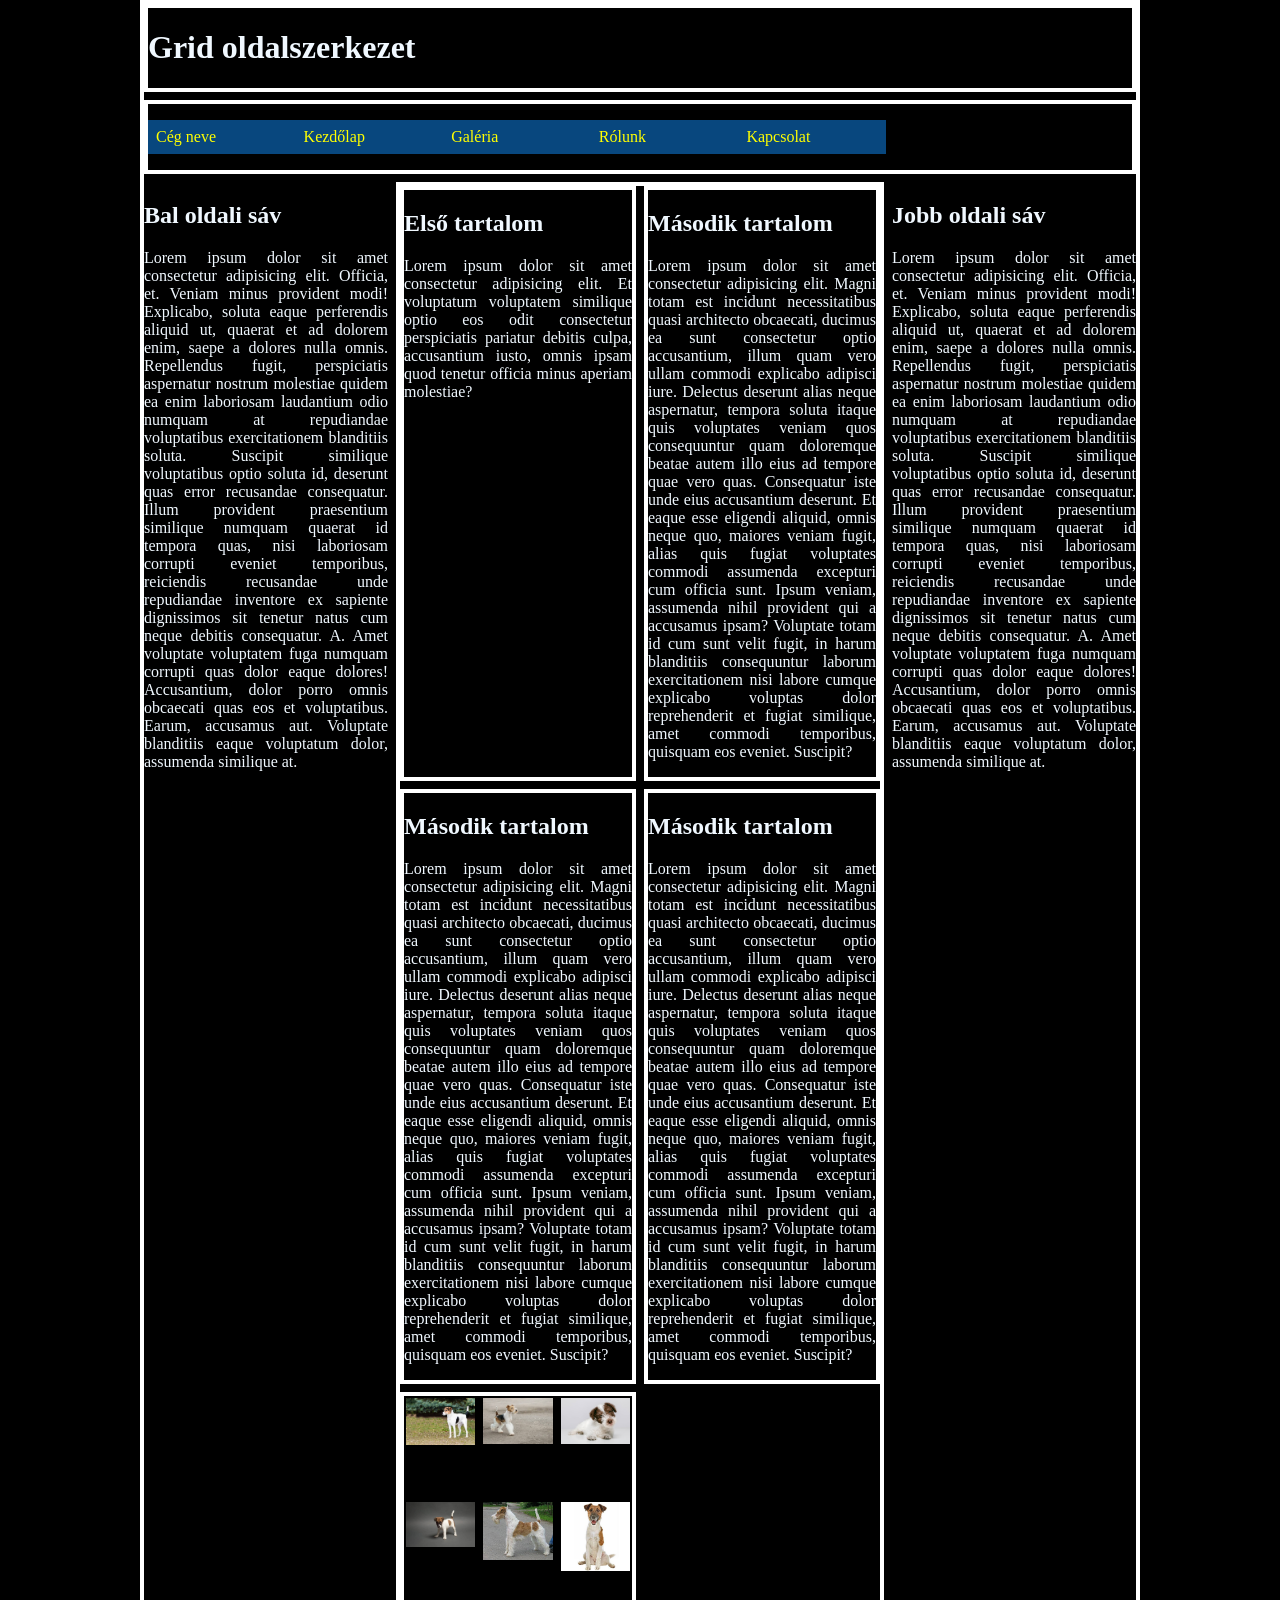
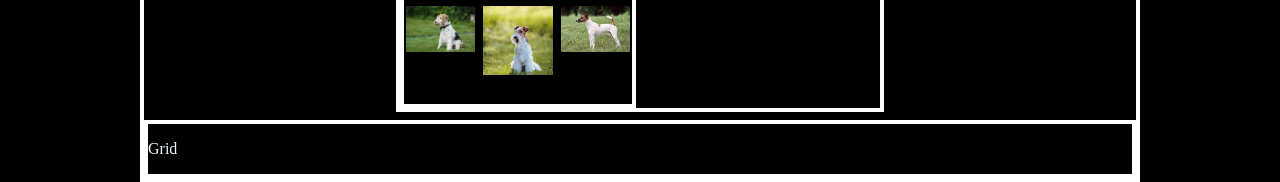
<file: index.html>
<!DOCTYPE html>
<html lang="hu">
    <!--Warning: This document appears to be Lorem ipsum text but the html start tag has lang="hu". Consider using lang="zxx" (or variant) instead.-->
<head>
    <meta charset="UTF-8">
    <meta name="viewport" content="width=device-width, initial-scale=1.0">
    <meta name="description" content="grid oldalszerkezetek">
    <title>Kovács Olivér</title>
    <link rel="stylesheet" href="stilus.css">
</head>
    <body>
        <main>
            <header>
                <h1>Grid oldalszerkezet</h1>
            </header>
            <nav>
                <ul>
                    <li><a href="#">Cég neve</a></li>
                    <li><a href="index.html">Kezdőlap</a></li>
                    <li><a href="galeria.html">Galéria</a></li>
                    <li><a href="#">Rólunk</a></li>
                    <li><a href="#">Kapcsolat</a></li>
                </ul>
            </nav>
            <article class="index_ver">
                <section class="section_top">
                    <h2>
                        Első tartalom
                    </h2>
                        <p>
                            Lorem ipsum dolor sit amet consectetur adipisicing elit. Et voluptatum voluptatem similique optio eos odit consectetur perspiciatis pariatur debitis culpa, accusantium iusto, omnis ipsam quod tenetur officia minus aperiam molestiae?
                        </p>
                    
                </section>
                <section class="section_bottom">
                    <h2>
                        Második tartalom
                    </h2>
                    <p>
                            Lorem ipsum dolor sit amet consectetur adipisicing elit. Magni totam est incidunt necessitatibus quasi architecto obcaecati, ducimus ea sunt consectetur optio accusantium, illum quam vero ullam commodi explicabo adipisci iure.
                            Delectus deserunt alias neque aspernatur, tempora soluta itaque quis voluptates veniam quos consequuntur quam doloremque beatae autem illo eius ad tempore quae vero quas. Consequatur iste unde eius accusantium deserunt.
                            Et eaque esse eligendi aliquid, omnis neque quo, maiores veniam fugit, alias quis fugiat voluptates commodi assumenda excepturi cum officia sunt. Ipsum veniam, assumenda nihil provident qui a accusamus ipsam?
                            Voluptate totam id cum sunt velit fugit, in harum blanditiis consequuntur laborum exercitationem nisi labore cumque explicabo voluptas dolor reprehenderit et fugiat similique, amet commodi temporibus, quisquam eos eveniet. Suscipit?
                    </p>
                </section>
                <section class="section_bottom">
                    <h2>
                        Második tartalom
                    </h2>
                    <p>
                            Lorem ipsum dolor sit amet consectetur adipisicing elit. Magni totam est incidunt necessitatibus quasi architecto obcaecati, ducimus ea sunt consectetur optio accusantium, illum quam vero ullam commodi explicabo adipisci iure.
                            Delectus deserunt alias neque aspernatur, tempora soluta itaque quis voluptates veniam quos consequuntur quam doloremque beatae autem illo eius ad tempore quae vero quas. Consequatur iste unde eius accusantium deserunt.
                            Et eaque esse eligendi aliquid, omnis neque quo, maiores veniam fugit, alias quis fugiat voluptates commodi assumenda excepturi cum officia sunt. Ipsum veniam, assumenda nihil provident qui a accusamus ipsam?
                            Voluptate totam id cum sunt velit fugit, in harum blanditiis consequuntur laborum exercitationem nisi labore cumque explicabo voluptas dolor reprehenderit et fugiat similique, amet commodi temporibus, quisquam eos eveniet. Suscipit?
                    </p>
                </section>
                <section class="section_bottom">
                    <h2>
                        Második tartalom
                    </h2>
                    <p>
                            Lorem ipsum dolor sit amet consectetur adipisicing elit. Magni totam est incidunt necessitatibus quasi architecto obcaecati, ducimus ea sunt consectetur optio accusantium, illum quam vero ullam commodi explicabo adipisci iure.
                            Delectus deserunt alias neque aspernatur, tempora soluta itaque quis voluptates veniam quos consequuntur quam doloremque beatae autem illo eius ad tempore quae vero quas. Consequatur iste unde eius accusantium deserunt.
                            Et eaque esse eligendi aliquid, omnis neque quo, maiores veniam fugit, alias quis fugiat voluptates commodi assumenda excepturi cum officia sunt. Ipsum veniam, assumenda nihil provident qui a accusamus ipsam?
                            Voluptate totam id cum sunt velit fugit, in harum blanditiis consequuntur laborum exercitationem nisi labore cumque explicabo voluptas dolor reprehenderit et fugiat similique, amet commodi temporibus, quisquam eos eveniet. Suscipit?
                    </p>
                </section>
                <section class="section_gallery">
                    <div class="img_container"><img src="images0.jpg" alt="Default image."></div>
                    <div class="img_container"><img src="images1.jpg" alt="Default image."></div>
                    <div class="img_container"><img src="images2.jpg" alt="Default image."></div>
                    <div class="img_container"><img src="images3.jpg" alt="Default image."></div>
                    <div class="img_container"><img src="images4.jpg" alt="Default image."></div>
                    <div class="img_container"><img src="images5.jpg" alt="Default image."></div>
                    <div class="img_container"><img src="images6.jpg" alt="Default image."></div>
                    <div class="img_container"><img src="images7.jpg" alt="Default image."></div>
                    <div class="img_container"><img src="images8.jpg" alt="Default image."></div>
                </section>
            </article>
            <aside class="aside_left">
                <h2>Bal oldali sáv</h2>
                <p>Lorem ipsum dolor sit amet consectetur adipisicing elit. Officia, et. Veniam minus provident modi! Explicabo, soluta eaque perferendis aliquid ut, quaerat et ad dolorem enim, saepe a dolores nulla omnis.
                Repellendus fugit, perspiciatis aspernatur nostrum molestiae quidem ea enim laboriosam laudantium odio numquam at repudiandae voluptatibus exercitationem blanditiis soluta. Suscipit similique voluptatibus optio soluta id, deserunt quas error recusandae consequatur.
                Illum provident praesentium similique numquam quaerat id tempora quas, nisi laboriosam corrupti eveniet temporibus, reiciendis recusandae unde repudiandae inventore ex sapiente dignissimos sit tenetur natus cum neque debitis consequatur. A.
                Amet voluptate voluptatem fuga numquam corrupti quas dolor eaque dolores! Accusantium, dolor porro omnis obcaecati quas eos et voluptatibus. Earum, accusamus aut. Voluptate blanditiis eaque voluptatum dolor, assumenda similique at.</p>
            </aside>
            <aside class="aside_right">
                <h2>Jobb oldali sáv</h2>
                <p>Lorem ipsum dolor sit amet consectetur adipisicing elit. Officia, et. Veniam minus provident modi! Explicabo, soluta eaque perferendis aliquid ut, quaerat et ad dolorem enim, saepe a dolores nulla omnis.
                Repellendus fugit, perspiciatis aspernatur nostrum molestiae quidem ea enim laboriosam laudantium odio numquam at repudiandae voluptatibus exercitationem blanditiis soluta. Suscipit similique voluptatibus optio soluta id, deserunt quas error recusandae consequatur.
                Illum provident praesentium similique numquam quaerat id tempora quas, nisi laboriosam corrupti eveniet temporibus, reiciendis recusandae unde repudiandae inventore ex sapiente dignissimos sit tenetur natus cum neque debitis consequatur. A.
                Amet voluptate voluptatem fuga numquam corrupti quas dolor eaque dolores! Accusantium, dolor porro omnis obcaecati quas eos et voluptatibus. Earum, accusamus aut. Voluptate blanditiis eaque voluptatum dolor, assumenda similique at.</p>
            </aside>
            <footer>
                <p>Grid</p>
            </footer>
        </main>
    </body>

</html>
</file>
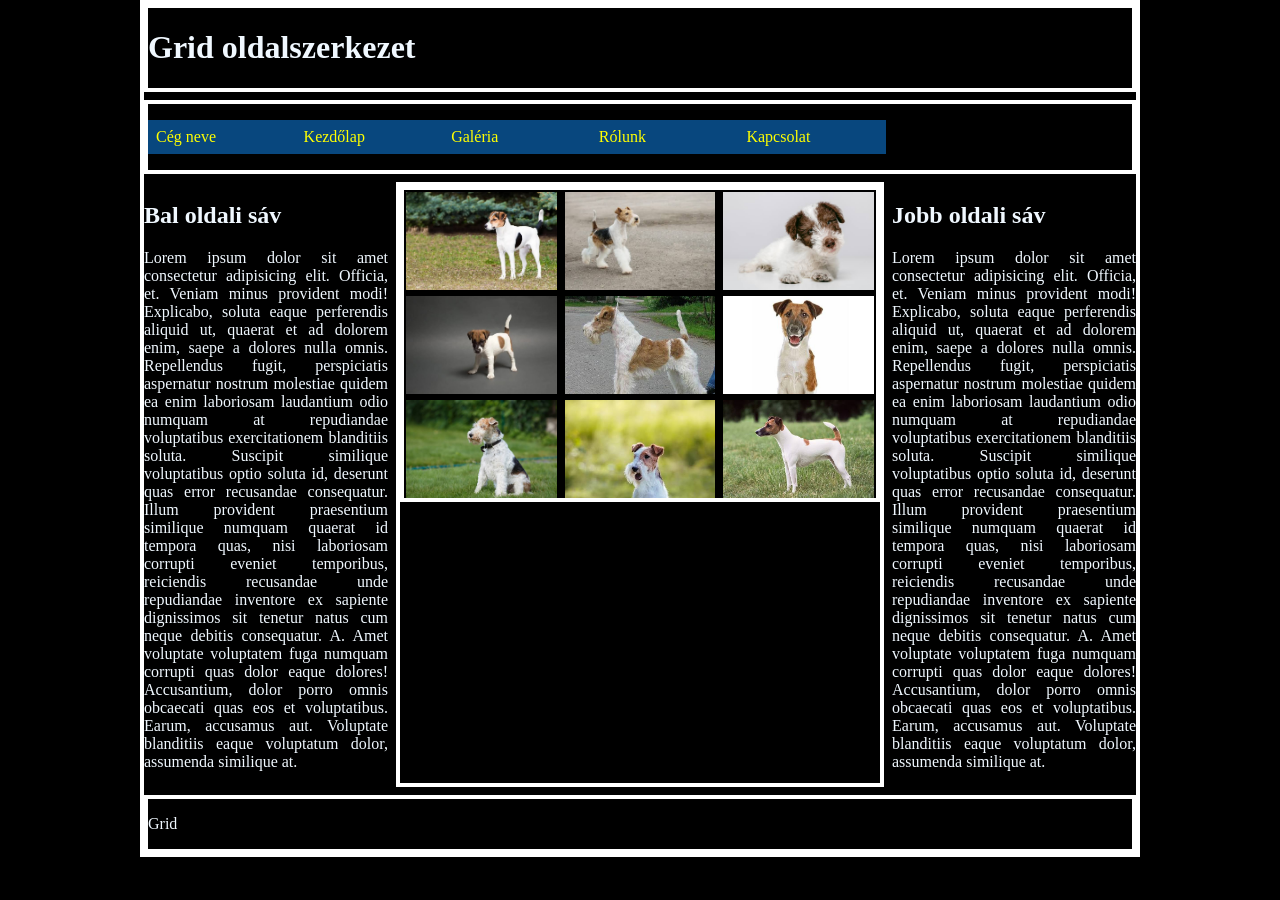
<file: galeria.html>
<!DOCTYPE html>
<html lang="hu">
        <!--Warning: This document appears to be Lorem ipsum text but the html start tag has lang="hu". Consider using lang="zxx" (or variant) instead.-->
<head>
    <meta name="viewport" content="width=device-width, initial-scale=1.0">
    <meta name="description" content="grid oldalszerkezetek">
    <title>Kovács Olivér</title>
    <link rel="stylesheet" href="stilus.css">
</head>
<body>
    <main>
            <header>
                <h1>Grid oldalszerkezet</h1>
            </header>
            <nav>
                <ul>
                    <li><a href="#">Cég neve</a></li>
                    <li><a href="index.html">Kezdőlap</a></li>
                    <li><a href="galeria.html">Galéria</a></li>
                    <li><a href="#">Rólunk</a></li>
                    <li><a href="#">Kapcsolat</a></li>
                </ul>
            </nav>
            <article>
                <section class="section_gallery">
                    <div class="img_container"><img src="images0.jpg" alt="Default image."></div>
                    <div class="img_container"><img src="images1.jpg" alt="Default image."></div>
                    <div class="img_container"><img src="images2.jpg" alt="Default image."></div>
                    <div class="img_container"><img src="images3.jpg" alt="Default image."></div>
                    <div class="img_container"><img src="images4.jpg" alt="Default image."></div>
                    <div class="img_container"><img src="images5.jpg" alt="Default image."></div>
                    <div class="img_container"><img src="images6.jpg" alt="Default image."></div>
                    <div class="img_container"><img src="images7.jpg" alt="Default image."></div>
                    <div class="img_container"><img src="images8.jpg" alt="Default image."></div>
                </section>
            </article>
            <aside class="aside_left">
                <h2>Bal oldali sáv</h2>
                <p>Lorem ipsum dolor sit amet consectetur adipisicing elit. Officia, et. Veniam minus provident modi! Explicabo, soluta eaque perferendis aliquid ut, quaerat et ad dolorem enim, saepe a dolores nulla omnis.
                Repellendus fugit, perspiciatis aspernatur nostrum molestiae quidem ea enim laboriosam laudantium odio numquam at repudiandae voluptatibus exercitationem blanditiis soluta. Suscipit similique voluptatibus optio soluta id, deserunt quas error recusandae consequatur.
                Illum provident praesentium similique numquam quaerat id tempora quas, nisi laboriosam corrupti eveniet temporibus, reiciendis recusandae unde repudiandae inventore ex sapiente dignissimos sit tenetur natus cum neque debitis consequatur. A.
                Amet voluptate voluptatem fuga numquam corrupti quas dolor eaque dolores! Accusantium, dolor porro omnis obcaecati quas eos et voluptatibus. Earum, accusamus aut. Voluptate blanditiis eaque voluptatum dolor, assumenda similique at.</p>
            </aside>
            <aside class="aside_right">
                <h2>Jobb oldali sáv</h2>
                <p>Lorem ipsum dolor sit amet consectetur adipisicing elit. Officia, et. Veniam minus provident modi! Explicabo, soluta eaque perferendis aliquid ut, quaerat et ad dolorem enim, saepe a dolores nulla omnis.
                Repellendus fugit, perspiciatis aspernatur nostrum molestiae quidem ea enim laboriosam laudantium odio numquam at repudiandae voluptatibus exercitationem blanditiis soluta. Suscipit similique voluptatibus optio soluta id, deserunt quas error recusandae consequatur.
                Illum provident praesentium similique numquam quaerat id tempora quas, nisi laboriosam corrupti eveniet temporibus, reiciendis recusandae unde repudiandae inventore ex sapiente dignissimos sit tenetur natus cum neque debitis consequatur. A.
                Amet voluptate voluptatem fuga numquam corrupti quas dolor eaque dolores! Accusantium, dolor porro omnis obcaecati quas eos et voluptatibus. Earum, accusamus aut. Voluptate blanditiis eaque voluptatum dolor, assumenda similique at.</p>
            </aside>
            <footer>
                <p>Grid</p>
            </footer>
        </main>
</body>
</html>
</file>
<file: stilus.css>
*{
    box-sizing: border-box;
}

body {
    font-family: Georgia, 'Times New Roman', Times, serif;
    color: aliceblue;
    text-align: justify;
    max-width: 1000px;
    margin:auto;
    background-color: black;
}

main, header, nav, article, section, footer {
    border: 4px solid white;
    gap: 4px;
}

/*nav*/
nav ul {
    display: grid;
    grid-template-columns: 1fr 1fr 1fr 1fr 1fr;
    padding: 0;
    list-style-type: none;
    max-width: 75%;
}
nav a {
    text-decoration: none;
    color: yellow;
}
nav ul li {
    padding: 8px;
    background-color: rgb(8, 71, 126);
}
nav ul li:hover {
    background-color: rgb(170, 211, 247);
}
nav ul li:hover a {
    color: rgb(252, 253, 253);
}

/*main grid*/
main {
    display:grid;
    gap: 8px;
    grid-template-columns: 2fr 4fr 2fr;
    grid-template-areas:    " h h h "
                            " n n n "
                            " as_left ar as_right "
                            " f f f ";
                            /* child elemek elhelyezkedése a rácson */
}

/* neveket kell a grid areaknak adni */
header {
    grid-area:h;
}

nav {
    grid-area:n;
}

aside.aside_left {
    grid-area:as_left;
}

aside.aside_right {
    grid-area:as_right;
}


article {
    grid-area:ar
}

footer {
    grid-area:f
}

article.index_ver {
    display:grid;
    gap: 8px;
    grid-template-columns: 1fr 1fr;

}

section.section_gallery {
    display: grid;
    gap: 4px;
    grid-template-columns: 1fr 1fr 1fr;
    align-content: baseline;
}

img {
    width: 100%;
    padding: 2px;
}

div.img_container {
    height: 100px;
    overflow: hidden;
}

/* reszponzivitás
Minden megjelenítő eszközön "jól néz ki", kényelmes, illeszkedik a kép szélességéhez, stb.
Ehhez, töréspontot használunk ahol átrendeződik az oldal */

@media screen and (max-width:800px){
    nav ul {
    grid-template-columns: 1fr;
    }

    main {
    gap: 4px;
    grid-template-columns: 1fr 1fr;
    grid-template-areas:    " h h "
                            " n n "
                            " ar ar "
                            " as_left as_right "
                            " f f ";
                            /* child elemek elhelyezkedése a rácson */
    }

    section.section_gallery {
    gap: 3px;
    grid-template-columns: 1fr 1fr;
    }

    nav ul {
    max-width: 62.5%;
    }

}

@media screen and (max-width:600px){
    main {
    gap: 2px;
    grid-template-columns: 1fr;
    }

    article {
        grid-template-columns: 1fr;
    }

    section.section_gallery {
    gap: 2px;
    grid-template-columns: 1fr;
    }

    nav ul {
    max-width: 50%;
    }

}
</file>
